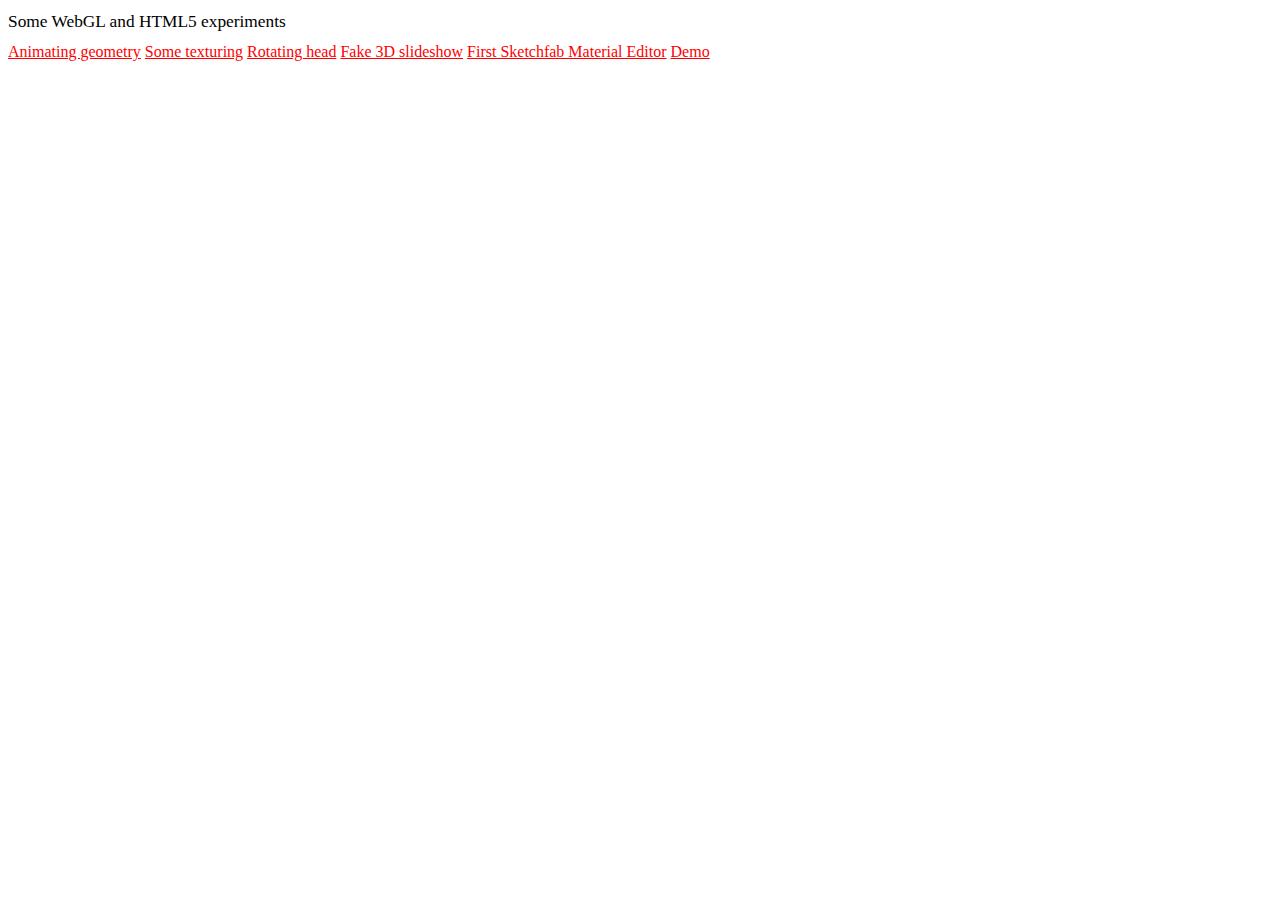
<file: 3D4All.html>
<!DOCTYPE html PUBLIC "-//W3C//DTD HTML 4.01 Transitional//EN" "http://www.w3.org/TR/html4/loose.dtd">
<!-- saved from url=(0035)http://www.albertograndi.it/pietro/ -->
<html xmlns="http://www.w3.org/1999/xhtml" slick-uniqueid="3"><head><meta http-equiv="Content-Type" content="text/html; charset=UTF-8">
		
		<title>3D4All</title>
		<link rel="stylesheet" href="./3D4All_files/main.css" type="text/css">
		<script type="text/javascript" src="./3D4All_files/jquery-1.9.0.min.js"></script>
		<script type="text/javascript" src="./3D4All_files/three.js"></script>
		<script src="./3D4All_files/ColladaLoader.js"></script>
		<script type="text/javascript" src="./3D4All_files/main.js"></script>
	</head>
	<body>
		<h1>Some WebGL and HTML5 experiments</h1>
		<a href="http://www.albertograndi.it/pietro/cubes_interaction/head.html">Animating geometry</a>
		<a href="http://www.albertograndi.it/pietro/head/index.html">Some texturing</a>
		<a href="http://www.albertograndi.it/pietro/3d4all/index.html">Rotating head</a>
		<a href="http://www.albertograndi.it/pietro/pinkOShow/index.html">Fake 3D slideshow</a>
		<a href="http://www.albertograndi.it/pietro/5_osgjs_material_editor/index.html">First Sketchfab Material Editor</a>
		<a href="http://www.albertograndi.it/pietro/head/index.html">Demo</a>
	

</body></html>
</file>
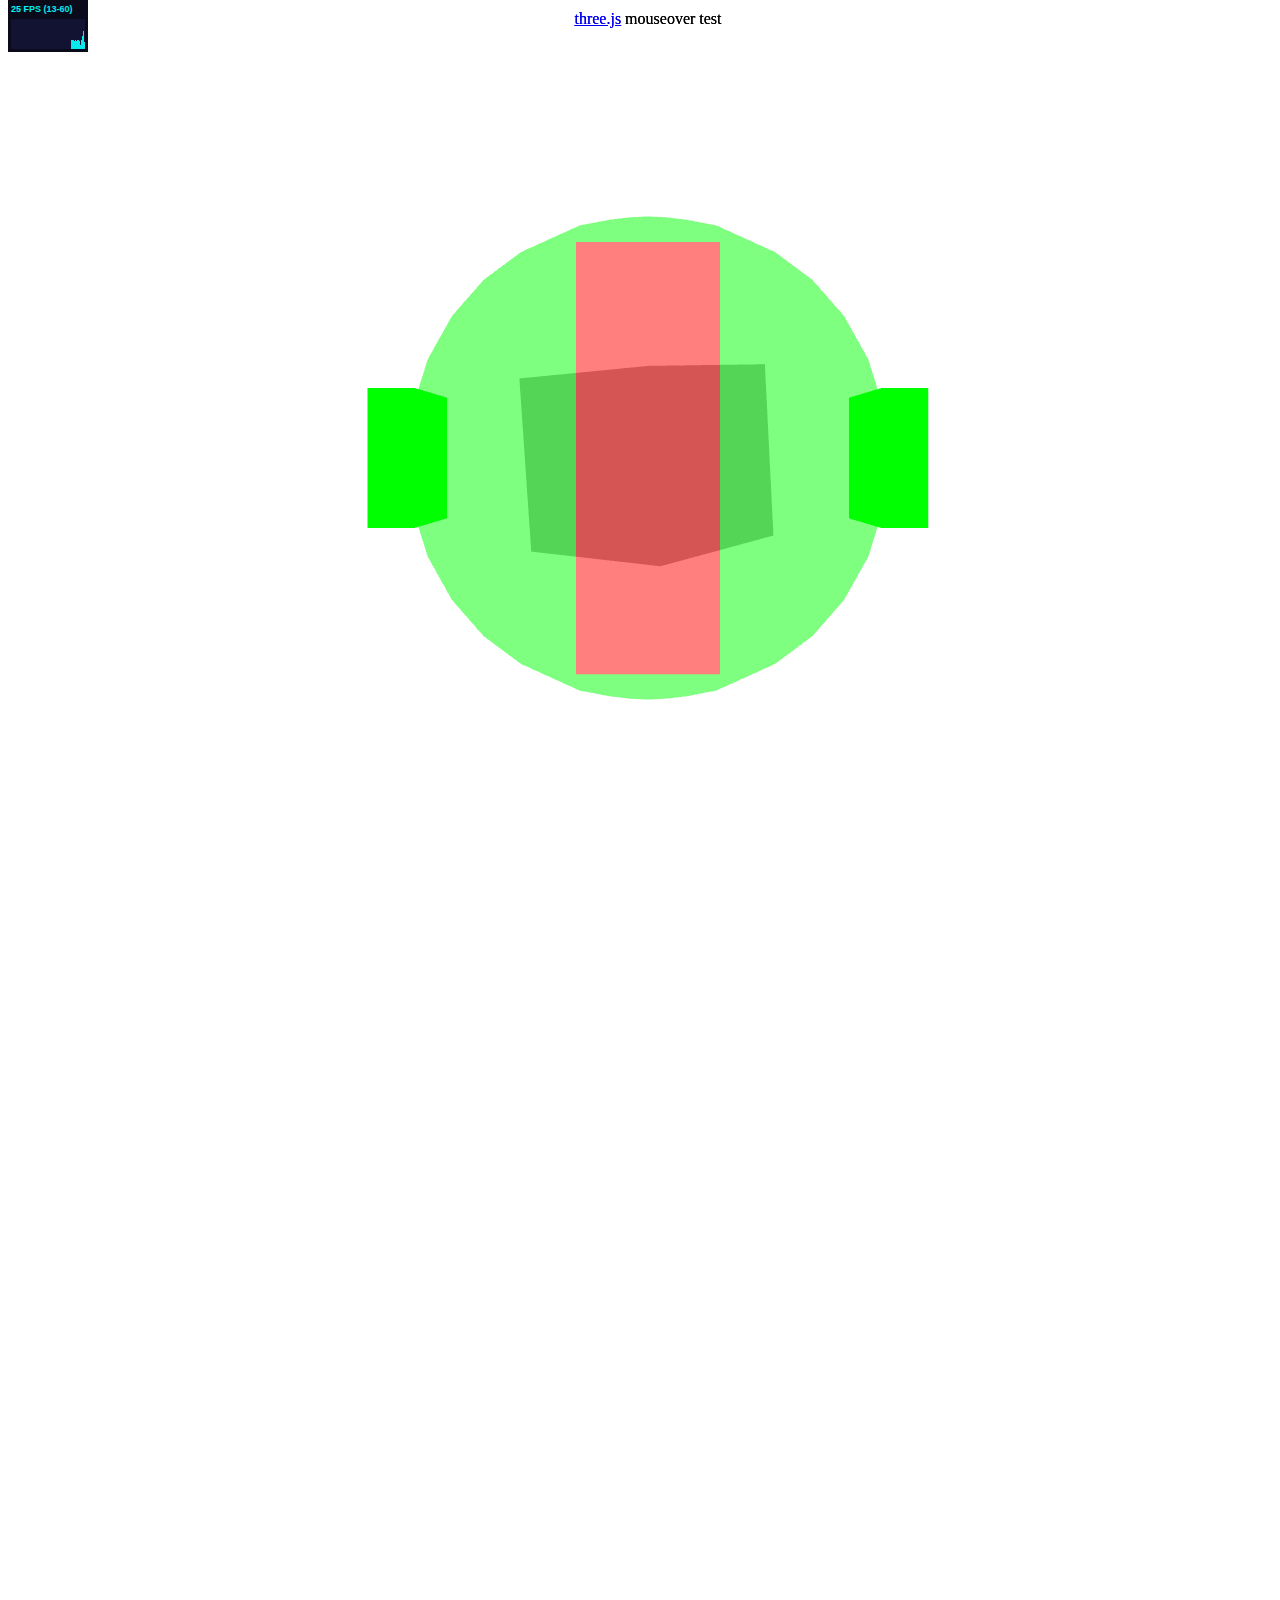
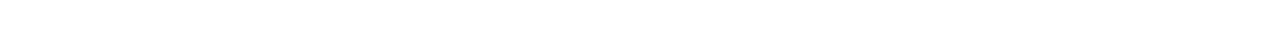
<file: HEAD experiments - Pietro Grandi.html>
<!DOCTYPE html>
<!-- saved from url=(0062)http://www.albertograndi.it/pietro/cubes_interaction/head.html -->
<html slick-uniqueid="3"><head><meta http-equiv="Content-Type" content="text/html; charset=UTF-8">
<meta charset="UTF-8">
<title>HEAD experiments - Pietro Grandi</title>
</head>
<body>

	<!-- Three.js library -->
	<script src="./HEAD experiments - Pietro Grandi_files/Three.js"></script>
	<!-- Stats for statistic purposes -->
	<script src="./HEAD experiments - Pietro Grandi_files/Stats.js"></script>
	<!-- Detector to detect wether WebGL is present or not -->
	<script src="./HEAD experiments - Pietro Grandi_files/Detector.js"></script>
	<!-- Tween --- https://github.com/sole/tween.js/-->
	<script src="./HEAD experiments - Pietro Grandi_files/Tween.js"></script>
	
	<!-- my files:
		buildscene.js 	: loads, prepares objects and add them to the scene
		mouse_events	: contains functions for mouse events handling -->
	<script src="./HEAD experiments - Pietro Grandi_files/buildscene.js"></script>
	<script src="./HEAD experiments - Pietro Grandi_files/mouse_events.js"></script>

	<!--  MAIN -->
	<script>

			var container, stats;
			var camera, scene, projector, renderer;

			var mouse = { x: 0, y: 0 }, INTERSECTED;
			
			//from prova...
			var hear_anim_R = 1; //bool animation: if negative move it back
			var hear_anim_L = 1; //bool animation: if negative move it back
			var targetRotationX = 0;
			var targetRotationY = 0;
			var targetRotationOnMouseDownX = 0;
			var targetRotationOnMouseDownY = 0;
			var k_rotation = 0.05;
			var camera_distance = 400;
			var windowHalfX = window.innerWidth / 2;
			var windowHalfY = window.innerHeight / 2;
			var mouseXOnMouseDown = 0;
			var mouseYOnMouseDown = 0;
			var radius = 100;
			var theta = 0;
			
			var INTERSECTED;


			init();
			animate();
			  
			function init() {

				container = document.createElement( 'div' );
				document.body.appendChild( container );

				var info = document.createElement( 'div' );
				info.style.position = 'absolute';
				info.style.top = '10px';
				info.style.width = '100%';
				info.style.textAlign = 'center';
				info.innerHTML = '<a href="http://github.com/mrdoob/three.js" target="_blanprivatek">three.js</a> mouseover test';
				container.appendChild( info );

				scene = new THREE.Scene();

				camera = new THREE.PerspectiveCamera( 55, window.innerWidth / window.innerHeight, 1, 10000 );
				camera.position.set( 0, 0, 400 );
				scene.add( camera );

				var light = new THREE.DirectionalLight( 0xffffff, 2 );
				light.position.set( 1, 1, 1 ).normalize();
				scene.add( light );

				var light = new THREE.DirectionalLight( 0xffffff );
				light.position.set( -1, -1, -1 ).normalize();
				scene.add( light );

				//var geometry = new THREE.CubeGeometry( 20, 20,  20 );
				
				objects = buildScene();

				projector = new THREE.Projector();
				
 				if( Detector.webgl ){
 				  renderer = new THREE.WebGLRenderer({
 				    antialias			: true,	// to get smoother output
 				    preserveDrawingBuffer	: true	// to allow screenshot
 				  });
 				  //renderer.setClearColorHex( 0xBBBBBB, 1 );
 				}else{
 				  renderer = new THREE.CanvasRenderer();
 				}
				//renderer = new THREE.CanvasRenderer();
				renderer.sortObjects = false;
				renderer.setSize( window.innerWidth, window.innerHeight );

				container.appendChild(renderer.domElement);

				stats = new Stats();
				stats.domElement.style.position = 'absolute';
				stats.domElement.style.top = '0px';
				container.appendChild( stats.domElement );
				
				//add an handler to mousedown event
				addListeners();
			}


			function animate() {
				requestAnimationFrame( animate );
				
				//Internal cube rotations
				core.rotation.y = (core.rotation.y + k_rotation);
				core.rotation.z = (core.rotation.z + k_rotation);
				core.rotation.z = (core.rotation.z + k_rotation);
				
				render();
				stats.update();

			}

			
			function render() {
			  var timer = Date.now() * 0.0001;
			  TWEEN.update();
			  //Camera move:
			  camera.position.x = Math.floor(Math.cos(targetRotationX) * camera_distance);
			  camera.position.z = Math.floor(Math.sin(targetRotationX) * camera_distance);
			  camera.lookAt(scene.position);
			  
			  renderer.render(scene, camera);
			}

		</script><div><div style="position: absolute; top: 10px; width: 100%; text-align: center;"><a href="http://github.com/mrdoob/three.js" target="_blanprivatek">three.js</a> mouseover test</div><canvas width="1430" height="721"></canvas><div style="cursor: pointer; width: 80px; opacity: 0.9; z-index: 10001; position: absolute; top: 0px;"><div style="text-align: left; line-height: 1.2em; padding: 0px 0px 3px 3px; background-color: rgb(8, 8, 24);"><div style="font-family: Helvetica, Arial, sans-serif; font-size: 9px; color: rgb(0, 255, 255); font-weight: bold;">25 FPS (13-60)</div><div style="position: relative; width: 74px; height: 30px; background-color: rgb(0, 255, 255);"><span style="width: 1px; height: 30px; float: left; background-color: rgb(16, 16, 48);"></span><span style="width: 1px; height: 30px; float: left; background-color: rgb(16, 16, 48);"></span><span style="width: 1px; height: 30px; float: left; background-color: rgb(16, 16, 48);"></span><span style="width: 1px; height: 30px; float: left; background-color: rgb(16, 16, 48);"></span><span style="width: 1px; height: 30px; float: left; background-color: rgb(16, 16, 48);"></span><span style="width: 1px; height: 30px; float: left; background-color: rgb(16, 16, 48);"></span><span style="width: 1px; height: 30px; float: left; background-color: rgb(16, 16, 48);"></span><span style="width: 1px; height: 30px; float: left; background-color: rgb(16, 16, 48);"></span><span style="width: 1px; height: 30px; float: left; background-color: rgb(16, 16, 48);"></span><span style="width: 1px; height: 30px; float: left; background-color: rgb(16, 16, 48);"></span><span style="width: 1px; height: 30px; float: left; background-color: rgb(16, 16, 48);"></span><span style="width: 1px; height: 30px; float: left; background-color: rgb(16, 16, 48);"></span><span style="width: 1px; height: 30px; float: left; background-color: rgb(16, 16, 48);"></span><span style="width: 1px; height: 30px; float: left; background-color: rgb(16, 16, 48);"></span><span style="width: 1px; height: 30px; float: left; background-color: rgb(16, 16, 48);"></span><span style="width: 1px; height: 30px; float: left; background-color: rgb(16, 16, 48);"></span><span style="width: 1px; height: 30px; float: left; background-color: rgb(16, 16, 48);"></span><span style="width: 1px; height: 30px; float: left; background-color: rgb(16, 16, 48);"></span><span style="width: 1px; height: 30px; float: left; background-color: rgb(16, 16, 48);"></span><span style="width: 1px; height: 30px; float: left; background-color: rgb(16, 16, 48);"></span><span style="width: 1px; height: 30px; float: left; background-color: rgb(16, 16, 48);"></span><span style="width: 1px; height: 30px; float: left; background-color: rgb(16, 16, 48);"></span><span style="width: 1px; height: 30px; float: left; background-color: rgb(16, 16, 48);"></span><span style="width: 1px; height: 30px; float: left; background-color: rgb(16, 16, 48);"></span><span style="width: 1px; height: 30px; float: left; background-color: rgb(16, 16, 48);"></span><span style="width: 1px; height: 30px; float: left; background-color: rgb(16, 16, 48);"></span><span style="width: 1px; height: 30px; float: left; background-color: rgb(16, 16, 48);"></span><span style="width: 1px; height: 30px; float: left; background-color: rgb(16, 16, 48);"></span><span style="width: 1px; height: 30px; float: left; background-color: rgb(16, 16, 48);"></span><span style="width: 1px; height: 30px; float: left; background-color: rgb(16, 16, 48);"></span><span style="width: 1px; height: 30px; float: left; background-color: rgb(16, 16, 48);"></span><span style="width: 1px; height: 30px; float: left; background-color: rgb(16, 16, 48);"></span><span style="width: 1px; height: 30px; float: left; background-color: rgb(16, 16, 48);"></span><span style="width: 1px; height: 30px; float: left; background-color: rgb(16, 16, 48);"></span><span style="width: 1px; height: 30px; float: left; background-color: rgb(16, 16, 48);"></span><span style="width: 1px; height: 30px; float: left; background-color: rgb(16, 16, 48);"></span><span style="width: 1px; height: 30px; float: left; background-color: rgb(16, 16, 48);"></span><span style="width: 1px; height: 30px; float: left; background-color: rgb(16, 16, 48);"></span><span style="width: 1px; height: 30px; float: left; background-color: rgb(16, 16, 48);"></span><span style="width: 1px; height: 30px; float: left; background-color: rgb(16, 16, 48);"></span><span style="width: 1px; height: 30px; float: left; background-color: rgb(16, 16, 48);"></span><span style="width: 1px; height: 30px; float: left; background-color: rgb(16, 16, 48);"></span><span style="width: 1px; height: 30px; float: left; background-color: rgb(16, 16, 48);"></span><span style="width: 1px; height: 30px; float: left; background-color: rgb(16, 16, 48);"></span><span style="width: 1px; height: 30px; float: left; background-color: rgb(16, 16, 48);"></span><span style="width: 1px; height: 30px; float: left; background-color: rgb(16, 16, 48);"></span><span style="width: 1px; height: 30px; float: left; background-color: rgb(16, 16, 48);"></span><span style="width: 1px; height: 30px; float: left; background-color: rgb(16, 16, 48);"></span><span style="width: 1px; height: 30px; float: left; background-color: rgb(16, 16, 48);"></span><span style="width: 1px; height: 30px; float: left; background-color: rgb(16, 16, 48);"></span><span style="width: 1px; height: 30px; float: left; background-color: rgb(16, 16, 48);"></span><span style="width: 1px; height: 30px; float: left; background-color: rgb(16, 16, 48);"></span><span style="width: 1px; height: 30px; float: left; background-color: rgb(16, 16, 48);"></span><span style="width: 1px; height: 30px; float: left; background-color: rgb(16, 16, 48);"></span><span style="width: 1px; height: 30px; float: left; background-color: rgb(16, 16, 48);"></span><span style="width: 1px; height: 30px; float: left; background-color: rgb(16, 16, 48);"></span><span style="width: 1px; height: 30px; float: left; background-color: rgb(16, 16, 48);"></span><span style="width: 1px; height: 30px; float: left; background-color: rgb(16, 16, 48);"></span><span style="width: 1px; height: 30px; float: left; background-color: rgb(16, 16, 48);"></span><span style="width: 1px; height: 30px; float: left; background-color: rgb(16, 16, 48);"></span><span style="width: 1px; height: 21px; float: left; background-color: rgb(16, 16, 48);"></span><span style="width: 1px; height: 21px; float: left; background-color: rgb(16, 16, 48);"></span><span style="width: 1px; height: 21px; float: left; background-color: rgb(16, 16, 48);"></span><span style="width: 1px; height: 21.6px; float: left; background-color: rgb(16, 16, 48);"></span><span style="width: 1px; height: 20.4px; float: left; background-color: rgb(16, 16, 48);"></span><span style="width: 1px; height: 21.9px; float: left; background-color: rgb(16, 16, 48);"></span><span style="width: 1px; height: 20.7px; float: left; background-color: rgb(16, 16, 48);"></span><span style="width: 1px; height: 20.7px; float: left; background-color: rgb(16, 16, 48);"></span><span style="width: 1px; height: 21.3px; float: left; background-color: rgb(16, 16, 48);"></span><span style="width: 1px; height: 26.1px; float: left; background-color: rgb(16, 16, 48);"></span><span style="width: 1px; height: 20.4px; float: left; background-color: rgb(16, 16, 48);"></span><span style="width: 1px; height: 16.5px; float: left; background-color: rgb(16, 16, 48);"></span><span style="width: 1px; height: 12px; float: left; background-color: rgb(16, 16, 48);"></span><span style="width: 1px; height: 22.5px; float: left; background-color: rgb(16, 16, 48);"></span></div></div><div style="text-align: left; line-height: 1.2em; padding: 0px 0px 3px 3px; display: none; background-color: rgb(8, 24, 8);"><div style="font-family: Helvetica, Arial, sans-serif; font-size: 9px; color: rgb(0, 255, 0); font-weight: bold;">53 MS (3-1294)</div><div style="position: relative; width: 74px; height: 30px; background-color: rgb(0, 255, 0);"><span style="width: 1px; height: 27.3px; float: left; background-color: rgb(16, 48, 16);"></span><span style="width: 1px; height: 28.35px; float: left; background-color: rgb(16, 48, 16);"></span><span style="width: 1px; height: 26.85px; float: left; background-color: rgb(16, 48, 16);"></span><span style="width: 1px; height: 27px; float: left; background-color: rgb(16, 48, 16);"></span><span style="width: 1px; height: 28.8px; float: left; background-color: rgb(16, 48, 16);"></span><span style="width: 1px; height: 27px; float: left; background-color: rgb(16, 48, 16);"></span><span style="width: 1px; height: 26.85px; float: left; background-color: rgb(16, 48, 16);"></span><span style="width: 1px; height: 28.5px; float: left; background-color: rgb(16, 48, 16);"></span><span style="width: 1px; height: 27.15px; float: left; background-color: rgb(16, 48, 16);"></span><span style="width: 1px; height: 26.7px; float: left; background-color: rgb(16, 48, 16);"></span><span style="width: 1px; height: 28.8px; float: left; background-color: rgb(16, 48, 16);"></span><span style="width: 1px; height: 27px; float: left; background-color: rgb(16, 48, 16);"></span><span style="width: 1px; height: 26.55px; float: left; background-color: rgb(16, 48, 16);"></span><span style="width: 1px; height: 28.8px; float: left; background-color: rgb(16, 48, 16);"></span><span style="width: 1px; height: 27.15px; float: left; background-color: rgb(16, 48, 16);"></span><span style="width: 1px; height: 26.85px; float: left; background-color: rgb(16, 48, 16);"></span><span style="width: 1px; height: 28.5px; float: left; background-color: rgb(16, 48, 16);"></span><span style="width: 1px; height: 27.15px; float: left; background-color: rgb(16, 48, 16);"></span><span style="width: 1px; height: 27px; float: left; background-color: rgb(16, 48, 16);"></span><span style="width: 1px; height: 28.35px; float: left; background-color: rgb(16, 48, 16);"></span><span style="width: 1px; height: 27.3px; float: left; background-color: rgb(16, 48, 16);"></span><span style="width: 1px; height: 26.85px; float: left; background-color: rgb(16, 48, 16);"></span><span style="width: 1px; height: 28.35px; float: left; background-color: rgb(16, 48, 16);"></span><span style="width: 1px; height: 27.3px; float: left; background-color: rgb(16, 48, 16);"></span><span style="width: 1px; height: 26.85px; float: left; background-color: rgb(16, 48, 16);"></span><span style="width: 1px; height: 28.35px; float: left; background-color: rgb(16, 48, 16);"></span><span style="width: 1px; height: 27.15px; float: left; background-color: rgb(16, 48, 16);"></span><span style="width: 1px; height: 27px; float: left; background-color: rgb(16, 48, 16);"></span><span style="width: 1px; height: 28.35px; float: left; background-color: rgb(16, 48, 16);"></span><span style="width: 1px; height: 27.15px; float: left; background-color: rgb(16, 48, 16);"></span><span style="width: 1px; height: 27px; float: left; background-color: rgb(16, 48, 16);"></span><span style="width: 1px; height: 28.2px; float: left; background-color: rgb(16, 48, 16);"></span><span style="width: 1px; height: 27.3px; float: left; background-color: rgb(16, 48, 16);"></span><span style="width: 1px; height: 27px; float: left; background-color: rgb(16, 48, 16);"></span><span style="width: 1px; height: 28.2px; float: left; background-color: rgb(16, 48, 16);"></span><span style="width: 1px; height: 27.3px; float: left; background-color: rgb(16, 48, 16);"></span><span style="width: 1px; height: 27px; float: left; background-color: rgb(16, 48, 16);"></span><span style="width: 1px; height: 28.2px; float: left; background-color: rgb(16, 48, 16);"></span><span style="width: 1px; height: 27.3px; float: left; background-color: rgb(16, 48, 16);"></span><span style="width: 1px; height: 27px; float: left; background-color: rgb(16, 48, 16);"></span><span style="width: 1px; height: 28.35px; float: left; background-color: rgb(16, 48, 16);"></span><span style="width: 1px; height: 27.15px; float: left; background-color: rgb(16, 48, 16);"></span><span style="width: 1px; height: 27px; float: left; background-color: rgb(16, 48, 16);"></span><span style="width: 1px; height: 28.2px; float: left; background-color: rgb(16, 48, 16);"></span><span style="width: 1px; height: 27.3px; float: left; background-color: rgb(16, 48, 16);"></span><span style="width: 1px; height: 26.85px; float: left; background-color: rgb(16, 48, 16);"></span><span style="width: 1px; height: 28.5px; float: left; background-color: rgb(16, 48, 16);"></span><span style="width: 1px; height: 27.3px; float: left; background-color: rgb(16, 48, 16);"></span><span style="width: 1px; height: 27px; float: left; background-color: rgb(16, 48, 16);"></span><span style="width: 1px; height: 28.05px; float: left; background-color: rgb(16, 48, 16);"></span><span style="width: 1px; height: 20.1px; float: left; background-color: rgb(16, 48, 16);"></span><span style="width: 1px; height: 27.75px; float: left; background-color: rgb(16, 48, 16);"></span><span style="width: 1px; height: 27.3px; float: left; background-color: rgb(16, 48, 16);"></span><span style="width: 1px; height: 27.45px; float: left; background-color: rgb(16, 48, 16);"></span><span style="width: 1px; height: 27.75px; float: left; background-color: rgb(16, 48, 16);"></span><span style="width: 1px; height: 27.45px; float: left; background-color: rgb(16, 48, 16);"></span><span style="width: 1px; height: 27.3px; float: left; background-color: rgb(16, 48, 16);"></span><span style="width: 1px; height: 26.7px; float: left; background-color: rgb(16, 48, 16);"></span><span style="width: 1px; height: 27.9px; float: left; background-color: rgb(16, 48, 16);"></span><span style="width: 1px; height: 22.95px; float: left; background-color: rgb(16, 48, 16);"></span><span style="width: 1px; height: 24.3px; float: left; background-color: rgb(16, 48, 16);"></span><span style="width: 1px; height: 25.35px; float: left; background-color: rgb(16, 48, 16);"></span><span style="width: 1px; height: 21px; float: left; background-color: rgb(16, 48, 16);"></span><span style="width: 1px; height: 29.55px; float: left; background-color: rgb(16, 48, 16);"></span><span style="width: 1px; height: 27.6px; float: left; background-color: rgb(16, 48, 16);"></span><span style="width: 1px; height: 27.45px; float: left; background-color: rgb(16, 48, 16);"></span><span style="width: 1px; height: 26.1px; float: left; background-color: rgb(16, 48, 16);"></span><span style="width: 1px; height: 27.15px; float: left; background-color: rgb(16, 48, 16);"></span><span style="width: 1px; height: 28.5px; float: left; background-color: rgb(16, 48, 16);"></span><span style="width: 1px; height: 27px; float: left; background-color: rgb(16, 48, 16);"></span><span style="width: 1px; height: 28.35px; float: left; background-color: rgb(16, 48, 16);"></span><span style="width: 1px; height: 27.3px; float: left; background-color: rgb(16, 48, 16);"></span><span style="width: 1px; height: 28.8px; float: left; background-color: rgb(16, 48, 16);"></span><span style="width: 1px; height: 22.05px; float: left; background-color: rgb(16, 48, 16);"></span></div></div></div></div>


</body></html>
</file>
<file: 3D4All_files/main.css>
<!DOCTYPE HTML PUBLIC "-//W3C//DTD HTML 4.01//EN" "http://www.w3.org/TR/html4/strict.dtd">
<HTML><HEAD><TITLE>The page cannot be found</TITLE>
<META HTTP-EQUIV="Content-Type" Content="text/html; charset=Windows-1252">
<STYLE type="text/css">
  BODY { font: 8pt/12pt verdana }
  H1 { font: 13pt/15pt verdana }
  H2 { font: 8pt/12pt verdana }
  A:link { color: red }
  A:visited { color: maroon }
</STYLE>
</HEAD><BODY><TABLE width=500 border=0 cellspacing=10><TR><TD>

<h1>The page cannot be found</h1>
The page you are looking for might have been removed, had its name changed, or is temporarily unavailable.
<hr>
<p>Please try the following:</p>
<ul>
<li>Make sure that the Web site address displayed in the address bar of your browser is spelled and formatted correctly.</li>
<li>If you reached this page by clicking a link, contact
 the Web site administrator to alert them that the link is incorrectly formatted.
</li>
<li>Click the <a href="javascript:history.back(1)">Back</a> button to try another link.</li>
</ul>
<h2>HTTP Error 404 - File or directory not found.<br>Internet Information Services (IIS)</h2>
<hr>
<p>Technical Information (for support personnel)</p>
<ul>
<li>Go to <a href="http://go.microsoft.com/fwlink/?linkid=8180">Microsoft Product Support Services</a> and perform a title search for the words <b>HTTP</b> and <b>404</b>.</li>
<li>Open <b>IIS Help</b>, which is accessible in IIS Manager (inetmgr),
 and search for topics titled <b>Web Site Setup</b>, <b>Common Administrative Tasks</b>, and <b>About Custom Error Messages</b>.</li>
</ul>

</TD></TR></TABLE></BODY></HTML>
</file>
